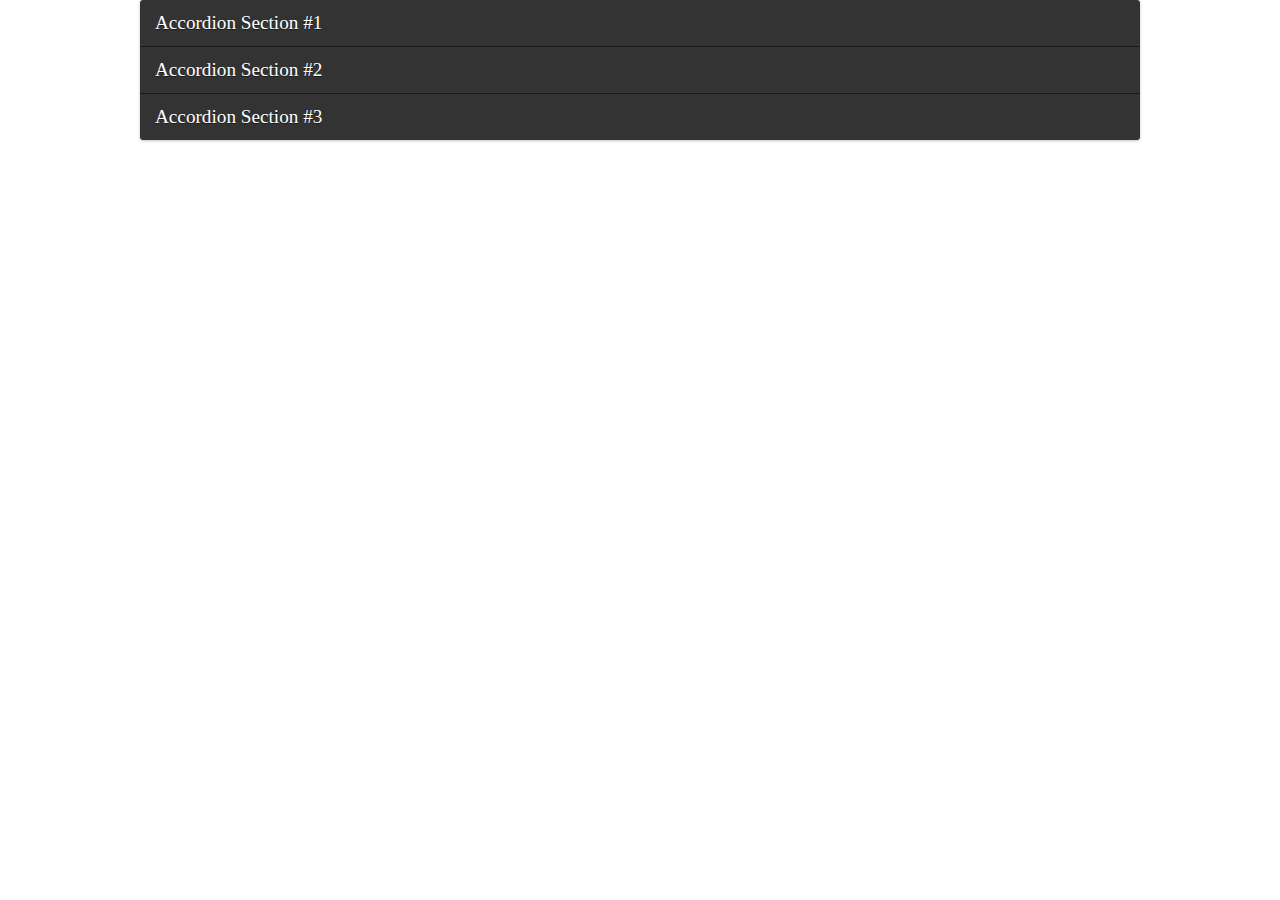
<file: acc/index.html>
<!DOCTYPE html>
<html>
<head>
	<link rel="stylesheet" type="text/css" href="defaults.css">
	<link rel="stylesheet" type="text/css" href="demo.css">

	<script type="text/javascript" src="https://ajax.googleapis.com/ajax/libs/jquery/1.11.1/jquery.min.js"></script>
	<script type="text/javascript" src="accordion.js"></script>
</head>
<body>

	<div class="main">
		<div class="accordion">
			<div class="accordion-section">
				<a class="accordion-section-title" href="#accordion-1">Accordion Section #1</a>
				<div id="accordion-1" class="accordion-section-content">
					<p>Mauris interdum fringilla augue vitae tincidunt. Curabitur vitae tortor id eros euismod ultrices. Cum sociis natoque penatibus et magnis dis parturient montes, nascetur ridiculus mus. Praesent nulla mi, rutrum ut feugiat at, vestibulum ut neque? Cras tincidunt enim vel aliquet facilisis. Duis congue ullamcorper vehicula. Proin nunc lacus, semper sit amet elit sit amet, aliquet pulvinar erat. Nunc pretium quis sapien eu rhoncus. Suspendisse ornare gravida mi, et placerat tellus tempor vitae.</p>
				</div><!--end .accordion-section-content-->
			</div><!--end .accordion-section-->

			<div class="accordion-section">
				<a class="accordion-section-title" href="#accordion-2">Accordion Section #2</a>
				<div id="accordion-2" class="accordion-section-content">
					<p>Mauris interdum fringilla augue vitae tincidunt. Curabitur vitae tortor id eros euismod ultrices. Cum sociis natoque penatibus et magnis dis parturient montes, nascetur ridiculus mus. Praesent nulla mi, rutrum ut feugiat at, vestibulum ut neque? Cras tincidunt enim vel aliquet facilisis. Duis congue ullamcorper vehicula. Proin nunc lacus, semper sit amet elit sit amet, aliquet pulvinar erat. Nunc pretium quis sapien eu rhoncus. Suspendisse ornare gravida mi, et placerat tellus tempor vitae.</p>
				</div><!--end .accordion-section-content-->
			</div><!--end .accordion-section-->

			<div class="accordion-section">
				<a class="accordion-section-title" href="#accordion-3">Accordion Section #3</a>
				<div id="accordion-3" class="accordion-section-content">
					<p>Mauris interdum fringilla augue vitae tincidunt. Curabitur vitae tortor id eros euismod ultrices. Cum sociis natoque penatibus et magnis dis parturient montes, nascetur ridiculus mus. Praesent nulla mi, rutrum ut feugiat at, vestibulum ut neque? Cras tincidunt enim vel aliquet facilisis. Duis congue ullamcorper vehicula. Proin nunc lacus, semper sit amet elit sit amet, aliquet pulvinar erat. Nunc pretium quis sapien eu rhoncus. Suspendisse ornare gravida mi, et placerat tellus tempor vitae.</p>
				</div><!--end .accordion-section-content-->
			</div><!--end .accordion-section-->
		</div><!--end .accordion-->
	</div>
</body>
</html>
</file>
<file: acc/defaults.css>
/*------------------------------------*\
-------- Base
\*------------------------------------*/
/*------------------------------------*\
-------- Typpography
\*------------------------------------*/
/*------------------------------------*\
-------- UI
\*------------------------------------*/
/* line 2, ../scss/1-base/_extends.scss */
.site-header:after, .main:after, .clearfix:after, .clearfix {
  display: block;
  clear: both;
  content: '';
}

/* line 25, ../scss/1-base/_extends.scss */
.fa-icon, [class^="fa-"]:before {
  display: inline-block;
  position: relative;
  font-family: "FontAwesome";
  font-weight: normal;
  line-height: 95%;
}

/* line 2, ../scss/1-base/_reset.scss */
*, *:before, *:after {
  margin: 0px;
  padding: 0px;
  -webkit-box-sizing: border-box;
  -moz-box-sizing: border-box;
  box-sizing: border-box;
  border: 0px;
  font-size: 100%;
  font: inherit;
}

/*------------------------------------*\
-------- Framework
\*------------------------------------*/
/* line 2, ../scss/2-framework/_typography.scss */
body, input {
  font-family: "Gudea";
  font-size: 16px;
  color: #525252;
  line-height: 100%;
}

/* line 5, ../scss/2-framework/_typography.scss */
h1, h1 a,
h2, h2 a,
h3, h3 a,
h4, h4 a,
h5, h5 a {
  font-family: "Asap";
  color: #262626;
  line-height: 1.200em;
  margin-bottom: 20px;
}

/* line 11, ../scss/2-framework/_typography.scss */
h1 {
  font-size: 38.08px;
}

/* line 12, ../scss/2-framework/_typography.scss */
h2 {
  font-size: 2.000em;
}

/* line 13, ../scss/2-framework/_typography.scss */
h3 {
  font-size: 25.6px;
}

/* line 14, ../scss/2-framework/_typography.scss */
h4 {
  font-size: 22px;
}

/* line 15, ../scss/2-framework/_typography.scss */
h5 {
  font-size: 17.6px;
}

/* line 18, ../scss/2-framework/_typography.scss */
p {
  font-size: 18px;
  line-height: 1.750em;
}

/* line 19, ../scss/2-framework/_typography.scss */
p + p {
  margin-top: 20px;
}

/* line 21, ../scss/2-framework/_typography.scss */
ul li, ol li {
  margin: 10px 0px 10px 40px;
  font-size: 0.933em;
  line-height: 1.650em;
}

/* line 23, ../scss/2-framework/_typography.scss */
ul + p, ol + p,
p + h1, p + h2, p + h3, p + h4, p + h5 {
  margin-top: 30px;
}

/* line 26, ../scss/2-framework/_typography.scss */
p + ul, p + ol {
  margin-top: 10px;
}

/* line 28, ../scss/2-framework/_typography.scss */
strong {
  font-weight: 700;
}

/* line 29, ../scss/2-framework/_typography.scss */
em {
  font-style: italic;
}

/* line 30, ../scss/2-framework/_typography.scss */
a {
  color: #3C8FC7;
  text-decoration: none;
}

/* line 31, ../scss/2-framework/_typography.scss */
a:hover {
  text-decoration: underline;
}

@font-face {
  font-family: "FontAwesome";
  src: url("../fonts/fontawesome-webfont.eot");
  src: url("../fonts/fontawesome-webfont.eot?#iefix") format("embedded-opentype"), url("../fonts/fontawesome-webfont.woff") format("woff"), url("../fonts/fontawesome-webfont.ttf?") format("truetype"), url("../fonts/fontawesome-webfont.svg#fontawesomeregular") format("svg");
  font-weight: normal;
  font-style: normal;
}
/* line 18, ../scss/2-framework/_font-awesome.scss */
.fa-glass:before {
  content: "\f000";
}

/* line 21, ../scss/2-framework/_font-awesome.scss */
.fa-music:before {
  content: "\f001";
}

/* line 24, ../scss/2-framework/_font-awesome.scss */
.fa-search:before {
  content: "\f002";
}

/* line 27, ../scss/2-framework/_font-awesome.scss */
.fa-envelope-o:before {
  content: "\f003";
}

/* line 30, ../scss/2-framework/_font-awesome.scss */
.fa-heart:before {
  content: "\f004";
}

/* line 33, ../scss/2-framework/_font-awesome.scss */
.fa-star:before {
  content: "\f005";
}

/* line 36, ../scss/2-framework/_font-awesome.scss */
.fa-star-o:before {
  content: "\f006";
}

/* line 39, ../scss/2-framework/_font-awesome.scss */
.fa-user:before {
  content: "\f007";
}

/* line 42, ../scss/2-framework/_font-awesome.scss */
.fa-film:before {
  content: "\f008";
}

/* line 45, ../scss/2-framework/_font-awesome.scss */
.fa-th-large:before {
  content: "\f009";
}

/* line 48, ../scss/2-framework/_font-awesome.scss */
.fa-th:before {
  content: "\f00a";
}

/* line 51, ../scss/2-framework/_font-awesome.scss */
.fa-th-list:before {
  content: "\f00b";
}

/* line 54, ../scss/2-framework/_font-awesome.scss */
.fa-check:before {
  content: "\f00c";
}

/* line 57, ../scss/2-framework/_font-awesome.scss */
.fa-times:before {
  content: "\f00d";
}

/* line 60, ../scss/2-framework/_font-awesome.scss */
.fa-search-plus:before {
  content: "\f00e";
}

/* line 63, ../scss/2-framework/_font-awesome.scss */
.fa-search-minus:before {
  content: "\f010";
}

/* line 66, ../scss/2-framework/_font-awesome.scss */
.fa-power-off:before {
  content: "\f011";
}

/* line 69, ../scss/2-framework/_font-awesome.scss */
.fa-signal:before {
  content: "\f012";
}

/* line 72, ../scss/2-framework/_font-awesome.scss */
.fa-gear:before,
.fa-cog:before {
  content: "\f013";
}

/* line 76, ../scss/2-framework/_font-awesome.scss */
.fa-trash-o:before {
  content: "\f014";
}

/* line 79, ../scss/2-framework/_font-awesome.scss */
.fa-home:before {
  content: "\f015";
}

/* line 82, ../scss/2-framework/_font-awesome.scss */
.fa-file-o:before {
  content: "\f016";
}

/* line 85, ../scss/2-framework/_font-awesome.scss */
.fa-clock-o:before {
  content: "\f017";
}

/* line 88, ../scss/2-framework/_font-awesome.scss */
.fa-road:before {
  content: "\f018";
}

/* line 91, ../scss/2-framework/_font-awesome.scss */
.fa-download:before {
  content: "\f019";
}

/* line 94, ../scss/2-framework/_font-awesome.scss */
.fa-arrow-circle-o-down:before {
  content: "\f01a";
}

/* line 97, ../scss/2-framework/_font-awesome.scss */
.fa-arrow-circle-o-up:before {
  content: "\f01b";
}

/* line 100, ../scss/2-framework/_font-awesome.scss */
.fa-inbox:before {
  content: "\f01c";
}

/* line 103, ../scss/2-framework/_font-awesome.scss */
.fa-play-circle-o:before {
  content: "\f01d";
}

/* line 106, ../scss/2-framework/_font-awesome.scss */
.fa-rotate-right:before,
.fa-repeat:before {
  content: "\f01e";
}

/* line 110, ../scss/2-framework/_font-awesome.scss */
.fa-refresh:before {
  content: "\f021";
}

/* line 113, ../scss/2-framework/_font-awesome.scss */
.fa-list-alt:before {
  content: "\f022";
}

/* line 116, ../scss/2-framework/_font-awesome.scss */
.fa-lock:before {
  content: "\f023";
}

/* line 119, ../scss/2-framework/_font-awesome.scss */
.fa-flag:before {
  content: "\f024";
}

/* line 122, ../scss/2-framework/_font-awesome.scss */
.fa-headphones:before {
  content: "\f025";
}

/* line 125, ../scss/2-framework/_font-awesome.scss */
.fa-volume-off:before {
  content: "\f026";
}

/* line 128, ../scss/2-framework/_font-awesome.scss */
.fa-volume-down:before {
  content: "\f027";
}

/* line 131, ../scss/2-framework/_font-awesome.scss */
.fa-volume-up:before {
  content: "\f028";
}

/* line 134, ../scss/2-framework/_font-awesome.scss */
.fa-qrcode:before {
  content: "\f029";
}

/* line 137, ../scss/2-framework/_font-awesome.scss */
.fa-barcode:before {
  content: "\f02a";
}

/* line 140, ../scss/2-framework/_font-awesome.scss */
.fa-tag:before {
  content: "\f02b";
}

/* line 143, ../scss/2-framework/_font-awesome.scss */
.fa-tags:before {
  content: "\f02c";
}

/* line 146, ../scss/2-framework/_font-awesome.scss */
.fa-book:before {
  content: "\f02d";
}

/* line 149, ../scss/2-framework/_font-awesome.scss */
.fa-bookmark:before {
  content: "\f02e";
}

/* line 152, ../scss/2-framework/_font-awesome.scss */
.fa-print:before {
  content: "\f02f";
}

/* line 155, ../scss/2-framework/_font-awesome.scss */
.fa-camera:before {
  content: "\f030";
}

/* line 158, ../scss/2-framework/_font-awesome.scss */
.fa-font:before {
  content: "\f031";
}

/* line 161, ../scss/2-framework/_font-awesome.scss */
.fa-bold:before {
  content: "\f032";
}

/* line 164, ../scss/2-framework/_font-awesome.scss */
.fa-italic:before {
  content: "\f033";
}

/* line 167, ../scss/2-framework/_font-awesome.scss */
.fa-text-height:before {
  content: "\f034";
}

/* line 170, ../scss/2-framework/_font-awesome.scss */
.fa-text-width:before {
  content: "\f035";
}

/* line 173, ../scss/2-framework/_font-awesome.scss */
.fa-align-left:before {
  content: "\f036";
}

/* line 176, ../scss/2-framework/_font-awesome.scss */
.fa-align-center:before {
  content: "\f037";
}

/* line 179, ../scss/2-framework/_font-awesome.scss */
.fa-align-right:before {
  content: "\f038";
}

/* line 182, ../scss/2-framework/_font-awesome.scss */
.fa-align-justify:before {
  content: "\f039";
}

/* line 185, ../scss/2-framework/_font-awesome.scss */
.fa-list:before {
  content: "\f03a";
}

/* line 188, ../scss/2-framework/_font-awesome.scss */
.fa-dedent:before,
.fa-outdent:before {
  content: "\f03b";
}

/* line 192, ../scss/2-framework/_font-awesome.scss */
.fa-indent:before {
  content: "\f03c";
}

/* line 195, ../scss/2-framework/_font-awesome.scss */
.fa-video-camera:before {
  content: "\f03d";
}

/* line 198, ../scss/2-framework/_font-awesome.scss */
.fa-picture-o:before {
  content: "\f03e";
}

/* line 201, ../scss/2-framework/_font-awesome.scss */
.fa-pencil:before {
  content: "\f040";
}

/* line 204, ../scss/2-framework/_font-awesome.scss */
.fa-map-marker:before {
  content: "\f041";
}

/* line 207, ../scss/2-framework/_font-awesome.scss */
.fa-adjust:before {
  content: "\f042";
}

/* line 210, ../scss/2-framework/_font-awesome.scss */
.fa-tint:before {
  content: "\f043";
}

/* line 213, ../scss/2-framework/_font-awesome.scss */
.fa-edit:before,
.fa-pencil-square-o:before {
  content: "\f044";
}

/* line 217, ../scss/2-framework/_font-awesome.scss */
.fa-share-square-o:before {
  content: "\f045";
}

/* line 220, ../scss/2-framework/_font-awesome.scss */
.fa-check-square-o:before {
  content: "\f046";
}

/* line 223, ../scss/2-framework/_font-awesome.scss */
.fa-arrows:before {
  content: "\f047";
}

/* line 226, ../scss/2-framework/_font-awesome.scss */
.fa-step-backward:before {
  content: "\f048";
}

/* line 229, ../scss/2-framework/_font-awesome.scss */
.fa-fast-backward:before {
  content: "\f049";
}

/* line 232, ../scss/2-framework/_font-awesome.scss */
.fa-backward:before {
  content: "\f04a";
}

/* line 235, ../scss/2-framework/_font-awesome.scss */
.fa-play:before {
  content: "\f04b";
}

/* line 238, ../scss/2-framework/_font-awesome.scss */
.fa-pause:before {
  content: "\f04c";
}

/* line 241, ../scss/2-framework/_font-awesome.scss */
.fa-stop:before {
  content: "\f04d";
}

/* line 244, ../scss/2-framework/_font-awesome.scss */
.fa-forward:before {
  content: "\f04e";
}

/* line 247, ../scss/2-framework/_font-awesome.scss */
.fa-fast-forward:before {
  content: "\f050";
}

/* line 250, ../scss/2-framework/_font-awesome.scss */
.fa-step-forward:before {
  content: "\f051";
}

/* line 253, ../scss/2-framework/_font-awesome.scss */
.fa-eject:before {
  content: "\f052";
}

/* line 256, ../scss/2-framework/_font-awesome.scss */
.fa-chevron-left:before {
  content: "\f053";
}

/* line 259, ../scss/2-framework/_font-awesome.scss */
.fa-chevron-right:before {
  content: "\f054";
}

/* line 262, ../scss/2-framework/_font-awesome.scss */
.fa-plus-circle:before {
  content: "\f055";
}

/* line 265, ../scss/2-framework/_font-awesome.scss */
.fa-minus-circle:before {
  content: "\f056";
}

/* line 268, ../scss/2-framework/_font-awesome.scss */
.fa-times-circle:before {
  content: "\f057";
}

/* line 271, ../scss/2-framework/_font-awesome.scss */
.fa-check-circle:before {
  content: "\f058";
}

/* line 274, ../scss/2-framework/_font-awesome.scss */
.fa-question-circle:before {
  content: "\f059";
}

/* line 277, ../scss/2-framework/_font-awesome.scss */
.fa-info-circle:before {
  content: "\f05a";
}

/* line 280, ../scss/2-framework/_font-awesome.scss */
.fa-crosshairs:before {
  content: "\f05b";
}

/* line 283, ../scss/2-framework/_font-awesome.scss */
.fa-times-circle-o:before {
  content: "\f05c";
}

/* line 286, ../scss/2-framework/_font-awesome.scss */
.fa-check-circle-o:before {
  content: "\f05d";
}

/* line 289, ../scss/2-framework/_font-awesome.scss */
.fa-ban:before {
  content: "\f05e";
}

/* line 292, ../scss/2-framework/_font-awesome.scss */
.fa-arrow-left:before {
  content: "\f060";
}

/* line 295, ../scss/2-framework/_font-awesome.scss */
.fa-arrow-right:before {
  content: "\f061";
}

/* line 298, ../scss/2-framework/_font-awesome.scss */
.fa-arrow-up:before {
  content: "\f062";
}

/* line 301, ../scss/2-framework/_font-awesome.scss */
.fa-arrow-down:before {
  content: "\f063";
}

/* line 304, ../scss/2-framework/_font-awesome.scss */
.fa-mail-forward:before,
.fa-share:before {
  content: "\f064";
}

/* line 308, ../scss/2-framework/_font-awesome.scss */
.fa-expand:before {
  content: "\f065";
}

/* line 311, ../scss/2-framework/_font-awesome.scss */
.fa-compress:before {
  content: "\f066";
}

/* line 314, ../scss/2-framework/_font-awesome.scss */
.fa-plus:before {
  content: "\f067";
}

/* line 317, ../scss/2-framework/_font-awesome.scss */
.fa-minus:before {
  content: "\f068";
}

/* line 320, ../scss/2-framework/_font-awesome.scss */
.fa-asterisk:before {
  content: "\f069";
}

/* line 323, ../scss/2-framework/_font-awesome.scss */
.fa-exclamation-circle:before {
  content: "\f06a";
}

/* line 326, ../scss/2-framework/_font-awesome.scss */
.fa-gift:before {
  content: "\f06b";
}

/* line 329, ../scss/2-framework/_font-awesome.scss */
.fa-leaf:before {
  content: "\f06c";
}

/* line 332, ../scss/2-framework/_font-awesome.scss */
.fa-fire:before {
  content: "\f06d";
}

/* line 335, ../scss/2-framework/_font-awesome.scss */
.fa-eye:before {
  content: "\f06e";
}

/* line 338, ../scss/2-framework/_font-awesome.scss */
.fa-eye-slash:before {
  content: "\f070";
}

/* line 341, ../scss/2-framework/_font-awesome.scss */
.fa-warning:before,
.fa-exclamation-triangle:before {
  content: "\f071";
}

/* line 345, ../scss/2-framework/_font-awesome.scss */
.fa-plane:before {
  content: "\f072";
}

/* line 348, ../scss/2-framework/_font-awesome.scss */
.fa-calendar:before {
  content: "\f073";
}

/* line 351, ../scss/2-framework/_font-awesome.scss */
.fa-random:before {
  content: "\f074";
}

/* line 354, ../scss/2-framework/_font-awesome.scss */
.fa-comment:before {
  content: "\f075";
}

/* line 357, ../scss/2-framework/_font-awesome.scss */
.fa-magnet:before {
  content: "\f076";
}

/* line 360, ../scss/2-framework/_font-awesome.scss */
.fa-chevron-up:before {
  content: "\f077";
}

/* line 363, ../scss/2-framework/_font-awesome.scss */
.fa-chevron-down:before {
  content: "\f078";
}

/* line 366, ../scss/2-framework/_font-awesome.scss */
.fa-retweet:before {
  content: "\f079";
}

/* line 369, ../scss/2-framework/_font-awesome.scss */
.fa-shopping-cart:before {
  content: "\f07a";
}

/* line 372, ../scss/2-framework/_font-awesome.scss */
.fa-folder:before {
  content: "\f07b";
}

/* line 375, ../scss/2-framework/_font-awesome.scss */
.fa-folder-open:before {
  content: "\f07c";
}

/* line 378, ../scss/2-framework/_font-awesome.scss */
.fa-arrows-v:before {
  content: "\f07d";
}

/* line 381, ../scss/2-framework/_font-awesome.scss */
.fa-arrows-h:before {
  content: "\f07e";
}

/* line 384, ../scss/2-framework/_font-awesome.scss */
.fa-bar-chart-o:before {
  content: "\f080";
}

/* line 387, ../scss/2-framework/_font-awesome.scss */
.fa-twitter-square:before {
  content: "\f081";
}

/* line 390, ../scss/2-framework/_font-awesome.scss */
.fa-facebook-square:before {
  content: "\f082";
}

/* line 393, ../scss/2-framework/_font-awesome.scss */
.fa-camera-retro:before {
  content: "\f083";
}

/* line 396, ../scss/2-framework/_font-awesome.scss */
.fa-key:before {
  content: "\f084";
}

/* line 399, ../scss/2-framework/_font-awesome.scss */
.fa-gears:before,
.fa-cogs:before {
  content: "\f085";
}

/* line 403, ../scss/2-framework/_font-awesome.scss */
.fa-comments:before {
  content: "\f086";
}

/* line 406, ../scss/2-framework/_font-awesome.scss */
.fa-thumbs-o-up:before {
  content: "\f087";
}

/* line 409, ../scss/2-framework/_font-awesome.scss */
.fa-thumbs-o-down:before {
  content: "\f088";
}

/* line 412, ../scss/2-framework/_font-awesome.scss */
.fa-star-half:before {
  content: "\f089";
}

/* line 415, ../scss/2-framework/_font-awesome.scss */
.fa-heart-o:before {
  content: "\f08a";
}

/* line 418, ../scss/2-framework/_font-awesome.scss */
.fa-sign-out:before {
  content: "\f08b";
}

/* line 421, ../scss/2-framework/_font-awesome.scss */
.fa-linkedin-square:before {
  content: "\f08c";
}

/* line 424, ../scss/2-framework/_font-awesome.scss */
.fa-thumb-tack:before {
  content: "\f08d";
}

/* line 427, ../scss/2-framework/_font-awesome.scss */
.fa-external-link:before {
  content: "\f08e";
}

/* line 430, ../scss/2-framework/_font-awesome.scss */
.fa-sign-in:before {
  content: "\f090";
}

/* line 433, ../scss/2-framework/_font-awesome.scss */
.fa-trophy:before {
  content: "\f091";
}

/* line 436, ../scss/2-framework/_font-awesome.scss */
.fa-github-square:before {
  content: "\f092";
}

/* line 439, ../scss/2-framework/_font-awesome.scss */
.fa-upload:before {
  content: "\f093";
}

/* line 442, ../scss/2-framework/_font-awesome.scss */
.fa-lemon-o:before {
  content: "\f094";
}

/* line 445, ../scss/2-framework/_font-awesome.scss */
.fa-phone:before {
  content: "\f095";
}

/* line 448, ../scss/2-framework/_font-awesome.scss */
.fa-square-o:before {
  content: "\f096";
}

/* line 451, ../scss/2-framework/_font-awesome.scss */
.fa-bookmark-o:before {
  content: "\f097";
}

/* line 454, ../scss/2-framework/_font-awesome.scss */
.fa-phone-square:before {
  content: "\f098";
}

/* line 457, ../scss/2-framework/_font-awesome.scss */
.fa-twitter:before {
  content: "\f099";
}

/* line 460, ../scss/2-framework/_font-awesome.scss */
.fa-facebook:before {
  content: "\f09a";
}

/* line 463, ../scss/2-framework/_font-awesome.scss */
.fa-github:before {
  content: "\f09b";
}

/* line 466, ../scss/2-framework/_font-awesome.scss */
.fa-unlock:before {
  content: "\f09c";
}

/* line 469, ../scss/2-framework/_font-awesome.scss */
.fa-credit-card:before {
  content: "\f09d";
}

/* line 472, ../scss/2-framework/_font-awesome.scss */
.fa-rss:before {
  content: "\f09e";
}

/* line 475, ../scss/2-framework/_font-awesome.scss */
.fa-hdd-o:before {
  content: "\f0a0";
}

/* line 478, ../scss/2-framework/_font-awesome.scss */
.fa-bullhorn:before {
  content: "\f0a1";
}

/* line 481, ../scss/2-framework/_font-awesome.scss */
.fa-bell:before {
  content: "\f0f3";
}

/* line 484, ../scss/2-framework/_font-awesome.scss */
.fa-certificate:before {
  content: "\f0a3";
}

/* line 487, ../scss/2-framework/_font-awesome.scss */
.fa-hand-o-right:before {
  content: "\f0a4";
}

/* line 490, ../scss/2-framework/_font-awesome.scss */
.fa-hand-o-left:before {
  content: "\f0a5";
}

/* line 493, ../scss/2-framework/_font-awesome.scss */
.fa-hand-o-up:before {
  content: "\f0a6";
}

/* line 496, ../scss/2-framework/_font-awesome.scss */
.fa-hand-o-down:before {
  content: "\f0a7";
}

/* line 499, ../scss/2-framework/_font-awesome.scss */
.fa-arrow-circle-left:before {
  content: "\f0a8";
}

/* line 502, ../scss/2-framework/_font-awesome.scss */
.fa-arrow-circle-right:before {
  content: "\f0a9";
}

/* line 505, ../scss/2-framework/_font-awesome.scss */
.fa-arrow-circle-up:before {
  content: "\f0aa";
}

/* line 508, ../scss/2-framework/_font-awesome.scss */
.fa-arrow-circle-down:before {
  content: "\f0ab";
}

/* line 511, ../scss/2-framework/_font-awesome.scss */
.fa-globe:before {
  content: "\f0ac";
}

/* line 514, ../scss/2-framework/_font-awesome.scss */
.fa-wrench:before {
  content: "\f0ad";
}

/* line 517, ../scss/2-framework/_font-awesome.scss */
.fa-tasks:before {
  content: "\f0ae";
}

/* line 520, ../scss/2-framework/_font-awesome.scss */
.fa-filter:before {
  content: "\f0b0";
}

/* line 523, ../scss/2-framework/_font-awesome.scss */
.fa-briefcase:before {
  content: "\f0b1";
}

/* line 526, ../scss/2-framework/_font-awesome.scss */
.fa-arrows-alt:before {
  content: "\f0b2";
}

/* line 529, ../scss/2-framework/_font-awesome.scss */
.fa-group:before,
.fa-users:before {
  content: "\f0c0";
}

/* line 533, ../scss/2-framework/_font-awesome.scss */
.fa-chain:before,
.fa-link:before {
  content: "\f0c1";
}

/* line 537, ../scss/2-framework/_font-awesome.scss */
.fa-cloud:before {
  content: "\f0c2";
}

/* line 540, ../scss/2-framework/_font-awesome.scss */
.fa-flask:before {
  content: "\f0c3";
}

/* line 543, ../scss/2-framework/_font-awesome.scss */
.fa-cut:before,
.fa-scissors:before {
  content: "\f0c4";
}

/* line 547, ../scss/2-framework/_font-awesome.scss */
.fa-copy:before,
.fa-files-o:before {
  content: "\f0c5";
}

/* line 551, ../scss/2-framework/_font-awesome.scss */
.fa-paperclip:before {
  content: "\f0c6";
}

/* line 554, ../scss/2-framework/_font-awesome.scss */
.fa-save:before,
.fa-floppy-o:before {
  content: "\f0c7";
}

/* line 558, ../scss/2-framework/_font-awesome.scss */
.fa-square:before {
  content: "\f0c8";
}

/* line 561, ../scss/2-framework/_font-awesome.scss */
.fa-bars:before {
  content: "\f0c9";
}

/* line 564, ../scss/2-framework/_font-awesome.scss */
.fa-list-ul:before {
  content: "\f0ca";
}

/* line 567, ../scss/2-framework/_font-awesome.scss */
.fa-list-ol:before {
  content: "\f0cb";
}

/* line 570, ../scss/2-framework/_font-awesome.scss */
.fa-strikethrough:before {
  content: "\f0cc";
}

/* line 573, ../scss/2-framework/_font-awesome.scss */
.fa-underline:before {
  content: "\f0cd";
}

/* line 576, ../scss/2-framework/_font-awesome.scss */
.fa-table:before {
  content: "\f0ce";
}

/* line 579, ../scss/2-framework/_font-awesome.scss */
.fa-magic:before {
  content: "\f0d0";
}

/* line 582, ../scss/2-framework/_font-awesome.scss */
.fa-truck:before {
  content: "\f0d1";
}

/* line 585, ../scss/2-framework/_font-awesome.scss */
.fa-pinterest:before {
  content: "\f0d2";
}

/* line 588, ../scss/2-framework/_font-awesome.scss */
.fa-pinterest-square:before {
  content: "\f0d3";
}

/* line 591, ../scss/2-framework/_font-awesome.scss */
.fa-google-plus-square:before {
  content: "\f0d4";
}

/* line 594, ../scss/2-framework/_font-awesome.scss */
.fa-google-plus:before {
  content: "\f0d5";
}

/* line 597, ../scss/2-framework/_font-awesome.scss */
.fa-money:before {
  content: "\f0d6";
}

/* line 600, ../scss/2-framework/_font-awesome.scss */
.fa-caret-down:before {
  content: "\f0d7";
}

/* line 603, ../scss/2-framework/_font-awesome.scss */
.fa-caret-up:before {
  content: "\f0d8";
}

/* line 606, ../scss/2-framework/_font-awesome.scss */
.fa-caret-left:before {
  content: "\f0d9";
}

/* line 609, ../scss/2-framework/_font-awesome.scss */
.fa-caret-right:before {
  content: "\f0da";
}

/* line 612, ../scss/2-framework/_font-awesome.scss */
.fa-columns:before {
  content: "\f0db";
}

/* line 615, ../scss/2-framework/_font-awesome.scss */
.fa-unsorted:before,
.fa-sort:before {
  content: "\f0dc";
}

/* line 619, ../scss/2-framework/_font-awesome.scss */
.fa-sort-down:before,
.fa-sort-asc:before {
  content: "\f0dd";
}

/* line 623, ../scss/2-framework/_font-awesome.scss */
.fa-sort-up:before,
.fa-sort-desc:before {
  content: "\f0de";
}

/* line 627, ../scss/2-framework/_font-awesome.scss */
.fa-envelope:before {
  content: "\f0e0";
}

/* line 630, ../scss/2-framework/_font-awesome.scss */
.fa-linkedin:before {
  content: "\f0e1";
}

/* line 633, ../scss/2-framework/_font-awesome.scss */
.fa-rotate-left:before,
.fa-undo:before {
  content: "\f0e2";
}

/* line 637, ../scss/2-framework/_font-awesome.scss */
.fa-legal:before,
.fa-gavel:before {
  content: "\f0e3";
}

/* line 641, ../scss/2-framework/_font-awesome.scss */
.fa-dashboard:before,
.fa-tachometer:before {
  content: "\f0e4";
}

/* line 645, ../scss/2-framework/_font-awesome.scss */
.fa-comment-o:before {
  content: "\f0e5";
}

/* line 648, ../scss/2-framework/_font-awesome.scss */
.fa-comments-o:before {
  content: "\f0e6";
}

/* line 651, ../scss/2-framework/_font-awesome.scss */
.fa-flash:before,
.fa-bolt:before {
  content: "\f0e7";
}

/* line 655, ../scss/2-framework/_font-awesome.scss */
.fa-sitemap:before {
  content: "\f0e8";
}

/* line 658, ../scss/2-framework/_font-awesome.scss */
.fa-umbrella:before {
  content: "\f0e9";
}

/* line 661, ../scss/2-framework/_font-awesome.scss */
.fa-paste:before,
.fa-clipboard:before {
  content: "\f0ea";
}

/* line 665, ../scss/2-framework/_font-awesome.scss */
.fa-lightbulb-o:before {
  content: "\f0eb";
}

/* line 668, ../scss/2-framework/_font-awesome.scss */
.fa-exchange:before {
  content: "\f0ec";
}

/* line 671, ../scss/2-framework/_font-awesome.scss */
.fa-cloud-download:before {
  content: "\f0ed";
}

/* line 674, ../scss/2-framework/_font-awesome.scss */
.fa-cloud-upload:before {
  content: "\f0ee";
}

/* line 677, ../scss/2-framework/_font-awesome.scss */
.fa-user-md:before {
  content: "\f0f0";
}

/* line 680, ../scss/2-framework/_font-awesome.scss */
.fa-stethoscope:before {
  content: "\f0f1";
}

/* line 683, ../scss/2-framework/_font-awesome.scss */
.fa-suitcase:before {
  content: "\f0f2";
}

/* line 686, ../scss/2-framework/_font-awesome.scss */
.fa-bell-o:before {
  content: "\f0a2";
}

/* line 689, ../scss/2-framework/_font-awesome.scss */
.fa-coffee:before {
  content: "\f0f4";
}

/* line 692, ../scss/2-framework/_font-awesome.scss */
.fa-cutlery:before {
  content: "\f0f5";
}

/* line 695, ../scss/2-framework/_font-awesome.scss */
.fa-file-text-o:before {
  content: "\f0f6";
}

/* line 698, ../scss/2-framework/_font-awesome.scss */
.fa-building-o:before {
  content: "\f0f7";
}

/* line 701, ../scss/2-framework/_font-awesome.scss */
.fa-hospital-o:before {
  content: "\f0f8";
}

/* line 704, ../scss/2-framework/_font-awesome.scss */
.fa-ambulance:before {
  content: "\f0f9";
}

/* line 707, ../scss/2-framework/_font-awesome.scss */
.fa-medkit:before {
  content: "\f0fa";
}

/* line 710, ../scss/2-framework/_font-awesome.scss */
.fa-fighter-jet:before {
  content: "\f0fb";
}

/* line 713, ../scss/2-framework/_font-awesome.scss */
.fa-beer:before {
  content: "\f0fc";
}

/* line 716, ../scss/2-framework/_font-awesome.scss */
.fa-h-square:before {
  content: "\f0fd";
}

/* line 719, ../scss/2-framework/_font-awesome.scss */
.fa-plus-square:before {
  content: "\f0fe";
}

/* line 722, ../scss/2-framework/_font-awesome.scss */
.fa-angle-double-left:before {
  content: "\f100";
}

/* line 725, ../scss/2-framework/_font-awesome.scss */
.fa-angle-double-right:before {
  content: "\f101";
}

/* line 728, ../scss/2-framework/_font-awesome.scss */
.fa-angle-double-up:before {
  content: "\f102";
}

/* line 731, ../scss/2-framework/_font-awesome.scss */
.fa-angle-double-down:before {
  content: "\f103";
}

/* line 734, ../scss/2-framework/_font-awesome.scss */
.fa-angle-left:before {
  content: "\f104";
}

/* line 737, ../scss/2-framework/_font-awesome.scss */
.fa-angle-right:before {
  content: "\f105";
}

/* line 740, ../scss/2-framework/_font-awesome.scss */
.fa-angle-up:before {
  content: "\f106";
}

/* line 743, ../scss/2-framework/_font-awesome.scss */
.fa-angle-down:before {
  content: "\f107";
}

/* line 746, ../scss/2-framework/_font-awesome.scss */
.fa-desktop:before {
  content: "\f108";
}

/* line 749, ../scss/2-framework/_font-awesome.scss */
.fa-laptop:before {
  content: "\f109";
}

/* line 752, ../scss/2-framework/_font-awesome.scss */
.fa-tablet:before {
  content: "\f10a";
}

/* line 755, ../scss/2-framework/_font-awesome.scss */
.fa-mobile-phone:before,
.fa-mobile:before {
  content: "\f10b";
}

/* line 759, ../scss/2-framework/_font-awesome.scss */
.fa-circle-o:before {
  content: "\f10c";
}

/* line 762, ../scss/2-framework/_font-awesome.scss */
.fa-quote-left:before {
  content: "\f10d";
}

/* line 765, ../scss/2-framework/_font-awesome.scss */
.fa-quote-right:before {
  content: "\f10e";
}

/* line 768, ../scss/2-framework/_font-awesome.scss */
.fa-spinner:before {
  content: "\f110";
}

/* line 771, ../scss/2-framework/_font-awesome.scss */
.fa-circle:before {
  content: "\f111";
}

/* line 774, ../scss/2-framework/_font-awesome.scss */
.fa-mail-reply:before,
.fa-reply:before {
  content: "\f112";
}

/* line 778, ../scss/2-framework/_font-awesome.scss */
.fa-github-alt:before {
  content: "\f113";
}

/* line 781, ../scss/2-framework/_font-awesome.scss */
.fa-folder-o:before {
  content: "\f114";
}

/* line 784, ../scss/2-framework/_font-awesome.scss */
.fa-folder-open-o:before {
  content: "\f115";
}

/* line 787, ../scss/2-framework/_font-awesome.scss */
.fa-smile-o:before {
  content: "\f118";
}

/* line 790, ../scss/2-framework/_font-awesome.scss */
.fa-frown-o:before {
  content: "\f119";
}

/* line 793, ../scss/2-framework/_font-awesome.scss */
.fa-meh-o:before {
  content: "\f11a";
}

/* line 796, ../scss/2-framework/_font-awesome.scss */
.fa-gamepad:before {
  content: "\f11b";
}

/* line 799, ../scss/2-framework/_font-awesome.scss */
.fa-keyboard-o:before {
  content: "\f11c";
}

/* line 802, ../scss/2-framework/_font-awesome.scss */
.fa-flag-o:before {
  content: "\f11d";
}

/* line 805, ../scss/2-framework/_font-awesome.scss */
.fa-flag-checkered:before {
  content: "\f11e";
}

/* line 808, ../scss/2-framework/_font-awesome.scss */
.fa-terminal:before {
  content: "\f120";
}

/* line 811, ../scss/2-framework/_font-awesome.scss */
.fa-code:before {
  content: "\f121";
}

/* line 814, ../scss/2-framework/_font-awesome.scss */
.fa-reply-all:before {
  content: "\f122";
}

/* line 817, ../scss/2-framework/_font-awesome.scss */
.fa-mail-reply-all:before {
  content: "\f122";
}

/* line 820, ../scss/2-framework/_font-awesome.scss */
.fa-star-half-empty:before,
.fa-star-half-full:before,
.fa-star-half-o:before {
  content: "\f123";
}

/* line 825, ../scss/2-framework/_font-awesome.scss */
.fa-location-arrow:before {
  content: "\f124";
}

/* line 828, ../scss/2-framework/_font-awesome.scss */
.fa-crop:before {
  content: "\f125";
}

/* line 831, ../scss/2-framework/_font-awesome.scss */
.fa-code-fork:before {
  content: "\f126";
}

/* line 834, ../scss/2-framework/_font-awesome.scss */
.fa-unlink:before,
.fa-chain-broken:before {
  content: "\f127";
}

/* line 838, ../scss/2-framework/_font-awesome.scss */
.fa-question:before {
  content: "\f128";
}

/* line 841, ../scss/2-framework/_font-awesome.scss */
.fa-info:before {
  content: "\f129";
}

/* line 844, ../scss/2-framework/_font-awesome.scss */
.fa-exclamation:before {
  content: "\f12a";
}

/* line 847, ../scss/2-framework/_font-awesome.scss */
.fa-superscript:before {
  content: "\f12b";
}

/* line 850, ../scss/2-framework/_font-awesome.scss */
.fa-subscript:before {
  content: "\f12c";
}

/* line 853, ../scss/2-framework/_font-awesome.scss */
.fa-eraser:before {
  content: "\f12d";
}

/* line 856, ../scss/2-framework/_font-awesome.scss */
.fa-puzzle-piece:before {
  content: "\f12e";
}

/* line 859, ../scss/2-framework/_font-awesome.scss */
.fa-microphone:before {
  content: "\f130";
}

/* line 862, ../scss/2-framework/_font-awesome.scss */
.fa-microphone-slash:before {
  content: "\f131";
}

/* line 865, ../scss/2-framework/_font-awesome.scss */
.fa-shield:before {
  content: "\f132";
}

/* line 868, ../scss/2-framework/_font-awesome.scss */
.fa-calendar-o:before {
  content: "\f133";
}

/* line 871, ../scss/2-framework/_font-awesome.scss */
.fa-fire-extinguisher:before {
  content: "\f134";
}

/* line 874, ../scss/2-framework/_font-awesome.scss */
.fa-rocket:before {
  content: "\f135";
}

/* line 877, ../scss/2-framework/_font-awesome.scss */
.fa-maxcdn:before {
  content: "\f136";
}

/* line 880, ../scss/2-framework/_font-awesome.scss */
.fa-chevron-circle-left:before {
  content: "\f137";
}

/* line 883, ../scss/2-framework/_font-awesome.scss */
.fa-chevron-circle-right:before {
  content: "\f138";
}

/* line 886, ../scss/2-framework/_font-awesome.scss */
.fa-chevron-circle-up:before {
  content: "\f139";
}

/* line 889, ../scss/2-framework/_font-awesome.scss */
.fa-chevron-circle-down:before {
  content: "\f13a";
}

/* line 892, ../scss/2-framework/_font-awesome.scss */
.fa-html5:before {
  content: "\f13b";
}

/* line 895, ../scss/2-framework/_font-awesome.scss */
.fa-css3:before {
  content: "\f13c";
}

/* line 898, ../scss/2-framework/_font-awesome.scss */
.fa-anchor:before {
  content: "\f13d";
}

/* line 901, ../scss/2-framework/_font-awesome.scss */
.fa-unlock-alt:before {
  content: "\f13e";
}

/* line 904, ../scss/2-framework/_font-awesome.scss */
.fa-bullseye:before {
  content: "\f140";
}

/* line 907, ../scss/2-framework/_font-awesome.scss */
.fa-ellipsis-h:before {
  content: "\f141";
}

/* line 910, ../scss/2-framework/_font-awesome.scss */
.fa-ellipsis-v:before {
  content: "\f142";
}

/* line 913, ../scss/2-framework/_font-awesome.scss */
.fa-rss-square:before {
  content: "\f143";
}

/* line 916, ../scss/2-framework/_font-awesome.scss */
.fa-play-circle:before {
  content: "\f144";
}

/* line 919, ../scss/2-framework/_font-awesome.scss */
.fa-ticket:before {
  content: "\f145";
}

/* line 922, ../scss/2-framework/_font-awesome.scss */
.fa-minus-square:before {
  content: "\f146";
}

/* line 925, ../scss/2-framework/_font-awesome.scss */
.fa-minus-square-o:before {
  content: "\f147";
}

/* line 928, ../scss/2-framework/_font-awesome.scss */
.fa-level-up:before {
  content: "\f148";
}

/* line 931, ../scss/2-framework/_font-awesome.scss */
.fa-level-down:before {
  content: "\f149";
}

/* line 934, ../scss/2-framework/_font-awesome.scss */
.fa-check-square:before {
  content: "\f14a";
}

/* line 937, ../scss/2-framework/_font-awesome.scss */
.fa-pencil-square:before {
  content: "\f14b";
}

/* line 940, ../scss/2-framework/_font-awesome.scss */
.fa-external-link-square:before {
  content: "\f14c";
}

/* line 943, ../scss/2-framework/_font-awesome.scss */
.fa-share-square:before {
  content: "\f14d";
}

/* line 946, ../scss/2-framework/_font-awesome.scss */
.fa-compass:before {
  content: "\f14e";
}

/* line 949, ../scss/2-framework/_font-awesome.scss */
.fa-toggle-down:before,
.fa-caret-square-o-down:before {
  content: "\f150";
}

/* line 953, ../scss/2-framework/_font-awesome.scss */
.fa-toggle-up:before,
.fa-caret-square-o-up:before {
  content: "\f151";
}

/* line 957, ../scss/2-framework/_font-awesome.scss */
.fa-toggle-right:before,
.fa-caret-square-o-right:before {
  content: "\f152";
}

/* line 961, ../scss/2-framework/_font-awesome.scss */
.fa-euro:before,
.fa-eur:before {
  content: "\f153";
}

/* line 965, ../scss/2-framework/_font-awesome.scss */
.fa-gbp:before {
  content: "\f154";
}

/* line 968, ../scss/2-framework/_font-awesome.scss */
.fa-dollar:before,
.fa-usd:before {
  content: "\f155";
}

/* line 972, ../scss/2-framework/_font-awesome.scss */
.fa-rupee:before,
.fa-inr:before {
  content: "\f156";
}

/* line 976, ../scss/2-framework/_font-awesome.scss */
.fa-cny:before,
.fa-rmb:before,
.fa-yen:before,
.fa-jpy:before {
  content: "\f157";
}

/* line 982, ../scss/2-framework/_font-awesome.scss */
.fa-ruble:before,
.fa-rouble:before,
.fa-rub:before {
  content: "\f158";
}

/* line 987, ../scss/2-framework/_font-awesome.scss */
.fa-won:before,
.fa-krw:before {
  content: "\f159";
}

/* line 991, ../scss/2-framework/_font-awesome.scss */
.fa-bitcoin:before,
.fa-btc:before {
  content: "\f15a";
}

/* line 995, ../scss/2-framework/_font-awesome.scss */
.fa-file:before {
  content: "\f15b";
}

/* line 998, ../scss/2-framework/_font-awesome.scss */
.fa-file-text:before {
  content: "\f15c";
}

/* line 1001, ../scss/2-framework/_font-awesome.scss */
.fa-sort-alpha-asc:before {
  content: "\f15d";
}

/* line 1004, ../scss/2-framework/_font-awesome.scss */
.fa-sort-alpha-desc:before {
  content: "\f15e";
}

/* line 1007, ../scss/2-framework/_font-awesome.scss */
.fa-sort-amount-asc:before {
  content: "\f160";
}

/* line 1010, ../scss/2-framework/_font-awesome.scss */
.fa-sort-amount-desc:before {
  content: "\f161";
}

/* line 1013, ../scss/2-framework/_font-awesome.scss */
.fa-sort-numeric-asc:before {
  content: "\f162";
}

/* line 1016, ../scss/2-framework/_font-awesome.scss */
.fa-sort-numeric-desc:before {
  content: "\f163";
}

/* line 1019, ../scss/2-framework/_font-awesome.scss */
.fa-thumbs-up:before {
  content: "\f164";
}

/* line 1022, ../scss/2-framework/_font-awesome.scss */
.fa-thumbs-down:before {
  content: "\f165";
}

/* line 1025, ../scss/2-framework/_font-awesome.scss */
.fa-youtube-square:before {
  content: "\f166";
}

/* line 1028, ../scss/2-framework/_font-awesome.scss */
.fa-youtube:before {
  content: "\f167";
}

/* line 1031, ../scss/2-framework/_font-awesome.scss */
.fa-xing:before {
  content: "\f168";
}

/* line 1034, ../scss/2-framework/_font-awesome.scss */
.fa-xing-square:before {
  content: "\f169";
}

/* line 1037, ../scss/2-framework/_font-awesome.scss */
.fa-youtube-play:before {
  content: "\f16a";
}

/* line 1040, ../scss/2-framework/_font-awesome.scss */
.fa-dropbox:before {
  content: "\f16b";
}

/* line 1043, ../scss/2-framework/_font-awesome.scss */
.fa-stack-overflow:before {
  content: "\f16c";
}

/* line 1046, ../scss/2-framework/_font-awesome.scss */
.fa-instagram:before {
  content: "\f16d";
}

/* line 1049, ../scss/2-framework/_font-awesome.scss */
.fa-flickr:before {
  content: "\f16e";
}

/* line 1052, ../scss/2-framework/_font-awesome.scss */
.fa-adn:before {
  content: "\f170";
}

/* line 1055, ../scss/2-framework/_font-awesome.scss */
.fa-bitbucket:before {
  content: "\f171";
}

/* line 1058, ../scss/2-framework/_font-awesome.scss */
.fa-bitbucket-square:before {
  content: "\f172";
}

/* line 1061, ../scss/2-framework/_font-awesome.scss */
.fa-tumblr:before {
  content: "\f173";
}

/* line 1064, ../scss/2-framework/_font-awesome.scss */
.fa-tumblr-square:before {
  content: "\f174";
}

/* line 1067, ../scss/2-framework/_font-awesome.scss */
.fa-long-arrow-down:before {
  content: "\f175";
}

/* line 1070, ../scss/2-framework/_font-awesome.scss */
.fa-long-arrow-up:before {
  content: "\f176";
}

/* line 1073, ../scss/2-framework/_font-awesome.scss */
.fa-long-arrow-left:before {
  content: "\f177";
}

/* line 1076, ../scss/2-framework/_font-awesome.scss */
.fa-long-arrow-right:before {
  content: "\f178";
}

/* line 1079, ../scss/2-framework/_font-awesome.scss */
.fa-apple:before {
  content: "\f179";
}

/* line 1082, ../scss/2-framework/_font-awesome.scss */
.fa-windows:before {
  content: "\f17a";
}

/* line 1085, ../scss/2-framework/_font-awesome.scss */
.fa-android:before {
  content: "\f17b";
}

/* line 1088, ../scss/2-framework/_font-awesome.scss */
.fa-linux:before {
  content: "\f17c";
}

/* line 1091, ../scss/2-framework/_font-awesome.scss */
.fa-dribbble:before {
  content: "\f17d";
}

/* line 1094, ../scss/2-framework/_font-awesome.scss */
.fa-skype:before {
  content: "\f17e";
}

/* line 1097, ../scss/2-framework/_font-awesome.scss */
.fa-foursquare:before {
  content: "\f180";
}

/* line 1100, ../scss/2-framework/_font-awesome.scss */
.fa-trello:before {
  content: "\f181";
}

/* line 1103, ../scss/2-framework/_font-awesome.scss */
.fa-female:before {
  content: "\f182";
}

/* line 1106, ../scss/2-framework/_font-awesome.scss */
.fa-male:before {
  content: "\f183";
}

/* line 1109, ../scss/2-framework/_font-awesome.scss */
.fa-gittip:before {
  content: "\f184";
}

/* line 1112, ../scss/2-framework/_font-awesome.scss */
.fa-sun-o:before {
  content: "\f185";
}

/* line 1115, ../scss/2-framework/_font-awesome.scss */
.fa-moon-o:before {
  content: "\f186";
}

/* line 1118, ../scss/2-framework/_font-awesome.scss */
.fa-archive:before {
  content: "\f187";
}

/* line 1121, ../scss/2-framework/_font-awesome.scss */
.fa-bug:before {
  content: "\f188";
}

/* line 1124, ../scss/2-framework/_font-awesome.scss */
.fa-vk:before {
  content: "\f189";
}

/* line 1127, ../scss/2-framework/_font-awesome.scss */
.fa-weibo:before {
  content: "\f18a";
}

/* line 1130, ../scss/2-framework/_font-awesome.scss */
.fa-renren:before {
  content: "\f18b";
}

/* line 1133, ../scss/2-framework/_font-awesome.scss */
.fa-pagelines:before {
  content: "\f18c";
}

/* line 1136, ../scss/2-framework/_font-awesome.scss */
.fa-stack-exchange:before {
  content: "\f18d";
}

/* line 1139, ../scss/2-framework/_font-awesome.scss */
.fa-arrow-circle-o-right:before {
  content: "\f18e";
}

/* line 1142, ../scss/2-framework/_font-awesome.scss */
.fa-arrow-circle-o-left:before {
  content: "\f190";
}

/* line 1145, ../scss/2-framework/_font-awesome.scss */
.fa-toggle-left:before,
.fa-caret-square-o-left:before {
  content: "\f191";
}

/* line 1149, ../scss/2-framework/_font-awesome.scss */
.fa-dot-circle-o:before {
  content: "\f192";
}

/* line 1152, ../scss/2-framework/_font-awesome.scss */
.fa-wheelchair:before {
  content: "\f193";
}

/* line 1155, ../scss/2-framework/_font-awesome.scss */
.fa-vimeo-square:before {
  content: "\f194";
}

/* line 1158, ../scss/2-framework/_font-awesome.scss */
.fa-turkish-lira:before,
.fa-try:before {
  content: "\f195";
}

/* line 1162, ../scss/2-framework/_font-awesome.scss */
.fa-plus-square-o:before {
  content: "\f196";
}

/* line 2, ../scss/2-framework/_buttons.scss */
.btn, #submit {
  padding: 12px 16px;
  display: inline-block;
  outline: 0;
  box-shadow: inset 0px 0px 0px 1px rgba(0, 0, 0, 0.3), inset 0px 2px 0px rgba(255, 255, 255, 0.15), 0px 1px 2px rgba(0, 0, 0, 0.1);
  border-radius: 3px;
  border: none;
  background: #3C8FC7;
  -moz-transition: all linear 0.15s;
  -webkit-transition: all linear 0.15s;
  -o-transition: all linear 0.15s;
  -ms-transition: all linear 0.15s;
  font-family: "Gudea";
  font-size: 0.938em;
  font-weight: 600;
  text-shadow: -1px 1px 1px rgba(0, 0, 0, 0.2);
  line-height: 100%;
  color: #fff;
}
/* line 19, ../scss/2-framework/_buttons.scss */
.btn:hover, .btn:active, #submit:hover, #submit:active {
  cursor: pointer;
  background: #63a5d2;
  text-decoration: none;
}
/* line 26, ../scss/2-framework/_buttons.scss */
.btn:active, #submit:active {
  box-shadow: inset 0px 0px 0px 1px rgba(0, 0, 0, 0.3), inset 0px 1px 3px rgba(0, 0, 0, 0.5);
}
/* line 31, ../scss/2-framework/_buttons.scss */
.btn [class^="fa-"], #submit [class^="fa-"] {
  line-height: 0px;
}

/* line 38, ../scss/2-framework/_buttons.scss */
button.btn {
  padding-top: 12px !important;
  padding-bottom: 12px !important;
}

/* line 44, ../scss/2-framework/_buttons.scss */
.btn.small {
  padding: 8px 12px 10px;
  font-size: 0.750em;
}

/* line 51, ../scss/2-framework/_buttons.scss */
.btn.large {
  padding: 17px 24px;
  font-size: 1.500em;
}

/* line 58, ../scss/2-framework/_buttons.scss */
.btn-group {
  display: inline-block;
}
/* line 61, ../scss/2-framework/_buttons.scss */
.btn-group .btn {
  margin-right: -1px;
  float: left;
  border-radius: 0px;
}
/* line 66, ../scss/2-framework/_buttons.scss */
.btn-group .btn:first-child {
  border-radius: 3px 0px 0px 3px;
}
/* line 70, ../scss/2-framework/_buttons.scss */
.btn-group .btn:last-child {
  border-radius: 0px 3px 3px 0px;
}

/*------------------------------------*\
-------- Components
\*------------------------------------*/
/* line 1, ../scss/3-components/global/_site-header.scss */
.site-header-wrap {
  margin-bottom: 60px;
  padding: 45px 0px 40px;
  position: relative;
  border-bottom: 1px solid #000;
  background: #1b1b1b url("../img/dark-bg.png");
}
/* line 8, ../scss/3-components/global/_site-header.scss */
.site-header-wrap:after {
  width: 100%;
  height: 4px;
  position: absolute;
  top: 0px;
  left: 0px;
  content: '';
  background: url("../img/stripe-bg.png") repeat-x;
}

/* line 19, ../scss/3-components/global/_site-header.scss */
.site-header {
  width: 1000px;
  margin: 0px auto;
  text-align: center;
}

/* line 1, ../scss/3-components/global/_site-logo.scss */
.site-logo {
  font-family: "Asap";
  font-size: 3.000em;
  color: #777;
  line-height: 100%;
  -moz-transition: color linear 0.15s;
  -webkit-transition: color linear 0.15s;
  -o-transition: color linear 0.15s;
  -ms-transition: color linear 0.15s;
}
/* line 9, ../scss/3-components/global/_site-logo.scss */
.site-logo:hover {
  text-decoration: none;
  color: #fff;
}
/* line 15, ../scss/3-components/global/_site-logo.scss */
.site-logo span {
  display: block;
  font-size: 0.500em;
}

/* line 1, ../scss/3-components/global/_site-nav.scss */
.site-header .site-nav {
  width: 100%;
  margin-top: 30px;
  padding-top: 30px;
  box-shadow: inset 0px 1px 0px rgba(255, 255, 255, 0.05);
  border-top: 1px solid rgba(0, 0, 0, 0.75);
}
/* line 8, ../scss/3-components/global/_site-nav.scss */
.site-header .site-nav a {
  margin-right: 40px;
  font-weight: 600;
  color: #777;
  -moz-transition: color linear 0.15s;
  -webkit-transition: color linear 0.15s;
  -o-transition: color linear 0.15s;
  -ms-transition: color linear 0.15s;
}
/* line 15, ../scss/3-components/global/_site-nav.scss */
.site-header .site-nav a:hover {
  text-decoration: none;
  color: #fff;
}
/* line 21, ../scss/3-components/global/_site-nav.scss */
.site-header .site-nav a [class^="fa-"] {
  margin-right: 5px;
  font-size: 1.200em;
}

/*------------------------------------*\
-------- General Styles
\*------------------------------------*/
/* line 36, ../scss/main.scss */
html, body {
  height: 100%;
  background: #fff;
}

/* line 41, ../scss/main.scss */
.main {
  width: 1000px;
  margin: 0px auto;
}

/* line 47, ../scss/main.scss */
img {
  max-width: 100%;
  height: auto;
}

/* line 52, ../scss/main.scss */
.page-title {
  margin-bottom: 40px;
  padding-bottom: 40px;
  border-bottom: 1px solid #e2e2e2;
  text-align: center;
}
</file>
<file: acc/demo.css>
/*------------------------------------*\
-------- Page Styles: Accordion
\*------------------------------------*/
body {
	position:relative;
	z-index:0;
}
.main:before {
	width:90%;
	height:100%;
	position:absolute;
	top:0px;
	left:0px;
	z-index:-1;
	content:'';
}

.site-header-wrap {
	margin-bottom:60px;
	border-bottom:1px solid #cd9ad6;
}

/*------------------------------------*\
-------- DEMO Code: accordion
\*------------------------------------*/
/*----- Accordion -----*/
.accordion, .accordion * {
	-webkit-box-sizing:border-box; 
	-moz-box-sizing:border-box; 
	box-sizing:border-box;
}

.accordion {
	overflow:hidden;
	box-shadow:0px 1px 3px rgba(0,0,0,0.25);
	border-radius:3px;
	background:#f7f7f7;
}

/*----- Section Titles -----*/
.accordion-section-title {
	width:100%;
	padding:15px;
	display:inline-block;
	border-bottom:1px solid #1a1a1a;
	background:#333;
	transition:all linear 0.15s;
	/* Type */
	font-size:1.200em;
	text-shadow:0px 1px 0px #1a1a1a;
	color:#fff;
}

.accordion-section-title.active, .accordion-section-title:hover {
	background:#4c4c4c;
	/* Type */
	text-decoration:none;
}

.accordion-section:last-child .accordion-section-title {
	border-bottom:none;
}

/*----- Section Content -----*/
.accordion-section-content {
	padding:15px;
	display:none;
}
</file>
